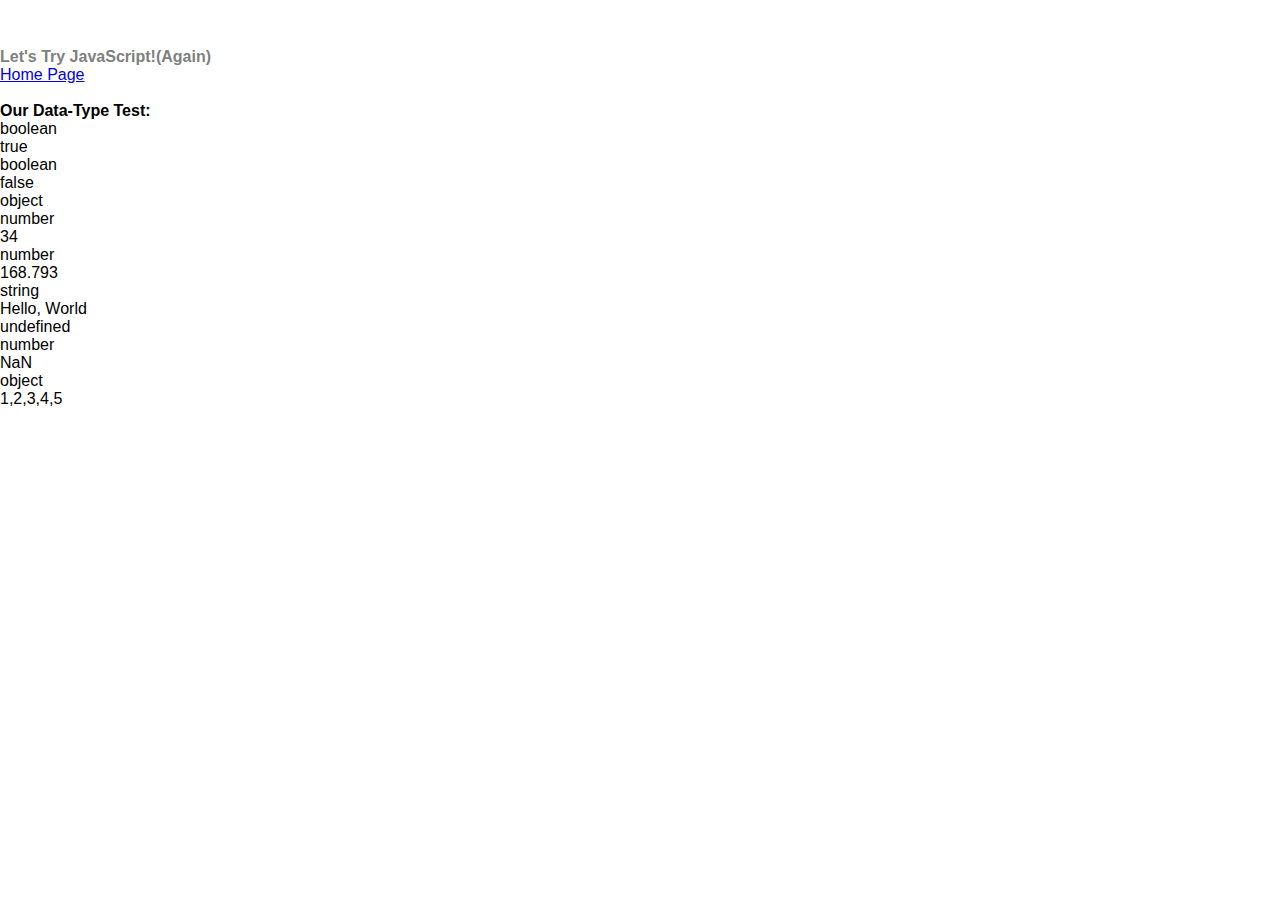
<file: index.html>
<!DOCTYPE html>
<html>
    <head>
        <title> Let's Try JavaScript</title>
        <meta name ="viewport" content="width=device-width, initial-scale=1.0">

        <!--Stylesheet:-->
        <link rel="stylesheet" href="./CSS/main.css">

        <!--Script(s)-->
        <script type="text/javascript" src="./JAVASCRIPT/script.js" defer></script>
    </head>
    <body>
        <h1 id='my-heading'>Let's Try JavaScript!(Again)</h1>
      <ul>
          <li>
              <a href="index.html"> Home Page</a>
          </li>

          <li>
            <a href=""></a>
          </li>
      </ul> 
    </body>
</html>
</file>
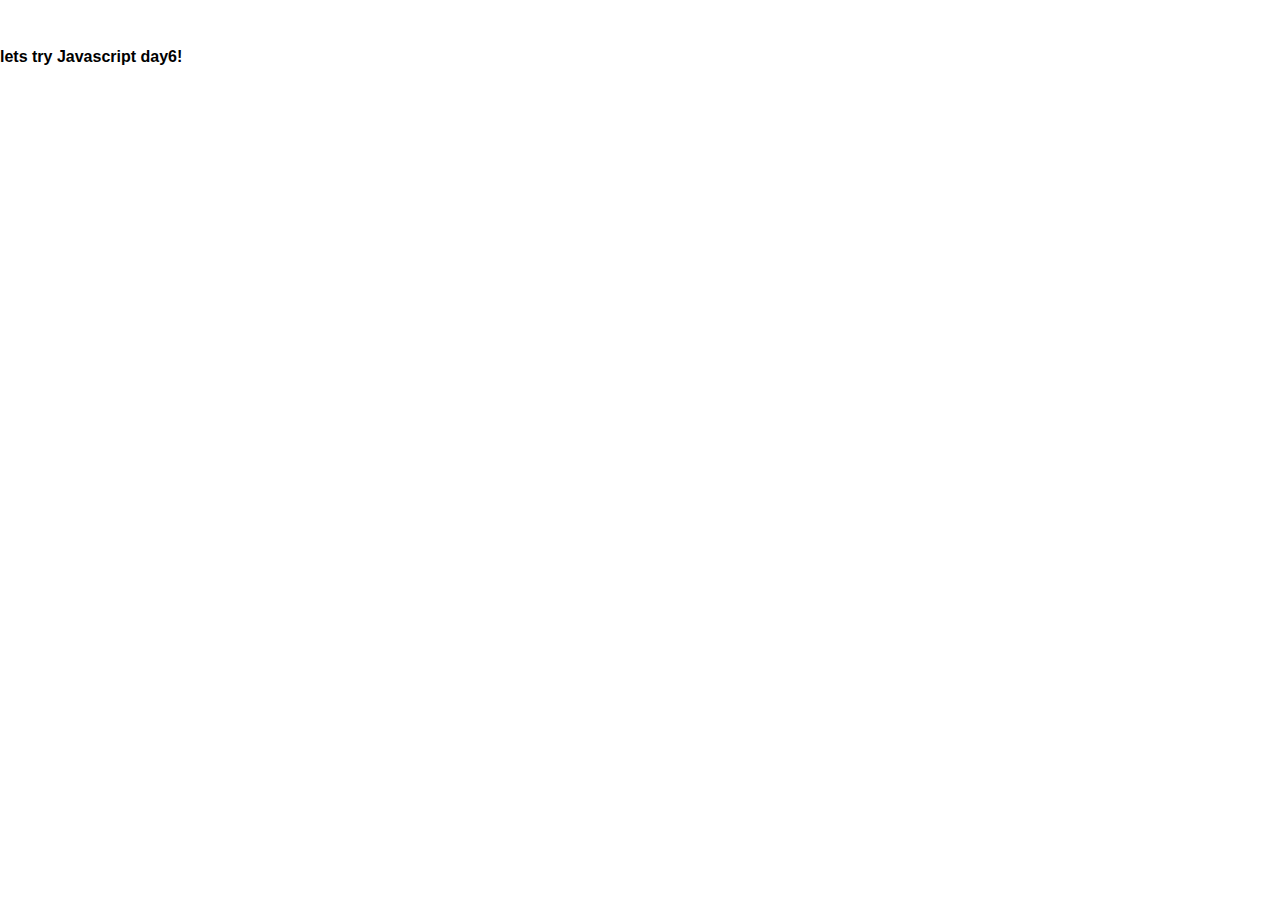
<file: day6.html>
<!DOCTYPE html>
<html>
    <head>
        <title>TO-DO-LIST</title>
        <meta name="viewport" content="width=device-width,initial-scale=1.0">
        <link rel="stylesheet" href="./CSS/main.css">
        <script type="text/javascript" src="./JAVASCRIPT/day6.js" defer></script>
    </head>
    <body>
       <h2>lets try Javascript day6!</h2>
    </body>
</html>
</file>
<file: CSS/main.css>
*{   /*Browser reset (very basic one)*/
    font-family: Arial, Helvetica, sans-serif;
    font-size: 16px;
    box-sizing: border-box;
    padding: 0;
    margin: 0;
    
}

body{
    padding-top: 3rem; /*offset enough space for the fixed nav.*/
    
}

.gray-text{
    color: gray;
}

.salmon-text
{
    color: salmon;
}

.indigo-text
{
    color: indigo;
}

.big-text
{
    font-size: 50Pt;
}

nav{
    display: block;
    width: 100%;
    height: auto;
    min-height: 2rem;
    max-height: 100vh;
    padding:0;
    margin: 0;
    position: fixed;
    top: 0;
    right: 0;
    bottom: auto;
    left: 0;
    overflow: auto;
    background: rgba(55, 55,55, 1);
}

nav ul{
    list-style: none;
    overflow: auto;
    width: 100%;
    height: 100vh;
    max-height: 0;
    transition: 0.3s ease all;
}

.nav-open ul{
    max-height: calc(100vh - 2rem);
}

.menu-button
{
    position: absolute;
    top: 0.15rem;
    right: 0.85rem;
    bottom: auto;
    left: auto;
}
</file>
